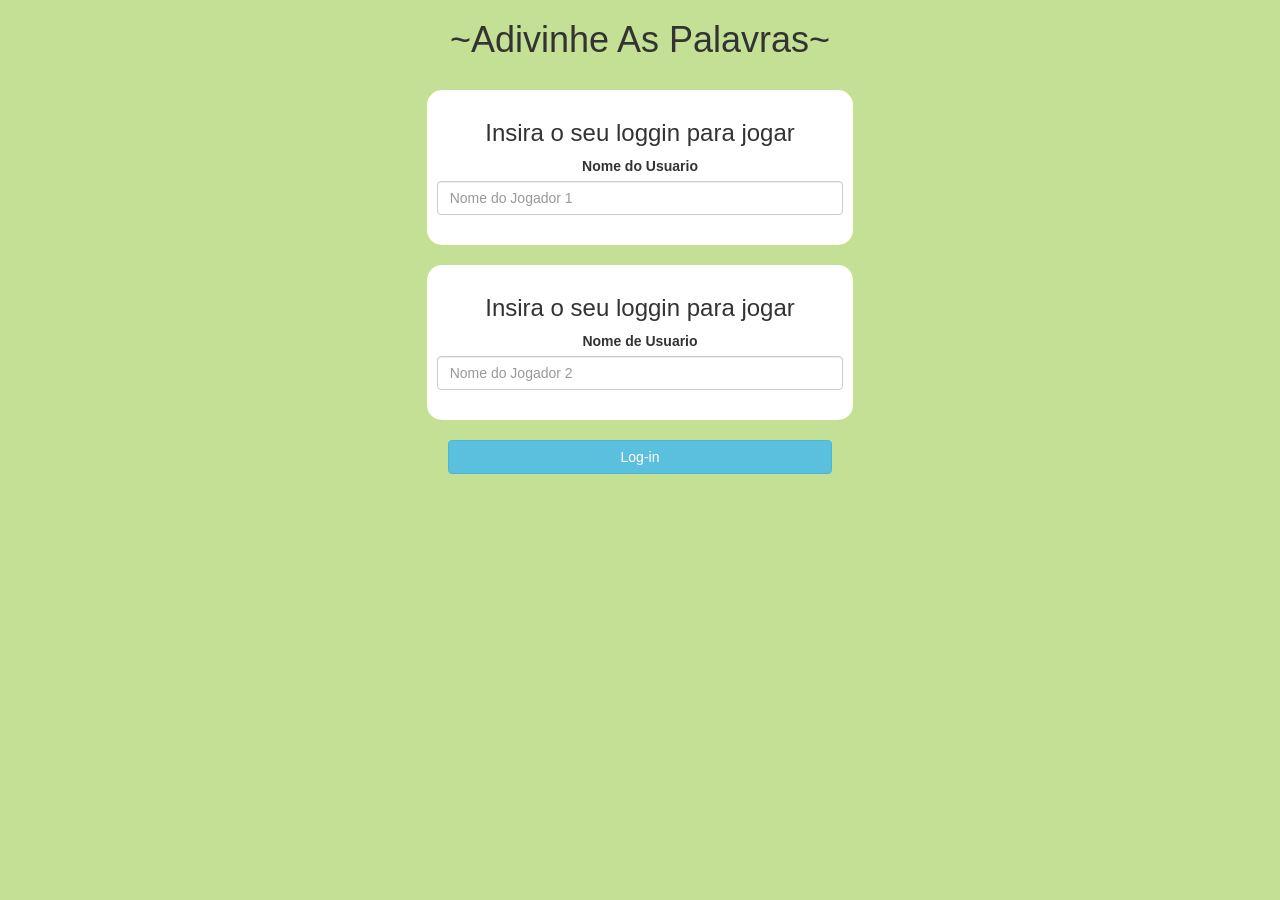
<file: index.html>
<!DOCTYPE html>
<html>

<head>
	<title>Adivinhe a Palavra</title>

	<meta name="viewport" content="width=device-width, initial-scale=1">
	<link rel="stylesheet" href="https://maxcdn.bootstrapcdn.com/bootstrap/3.4.0/css/bootstrap.min.css">
	<script src="https://ajax.googleapis.com/ajax/libs/jquery/3.4.1/jquery.min.js"></script>
	<script src="https://maxcdn.bootstrapcdn.com/bootstrap/3.4.0/js/bootstrap.min.js"></script>

	<link rel="stylesheet" type="text/css" href="game.css">

	<script src="game_log_in.js"></script>
</head>

<body>

	<center>
		<h1>~Adivinhe As Palavras~</h1>
		<br>
		<div class="col-lg-4 col-sm-8 col-xs-11 login_div1">
			<h3> Insira o seu loggin para jogar </h3>
			<label> Nome do Usuario </label>
			<input type="text" id="player1NameInput" class="form-control" placeholder="Nome do Jogador 1">
			<br>
		</div>
		<br>
		<div class="col-lg-4 col-sm-8 col-xs-11 login_div2">
			<h3> Insira o seu loggin para jogar </h3>
			<label> Nome de Usuario </label>
			<input type="text" id="player2NameInput" class="form-control" placeholder="Nome do Jogador 2">
			<br>
		</div>
		<br>

		<button onclick="addUser()" id="login" class="btn btn-info" style="width:30%">Log-in</button>
	</center>

</body>

</html>
</file>
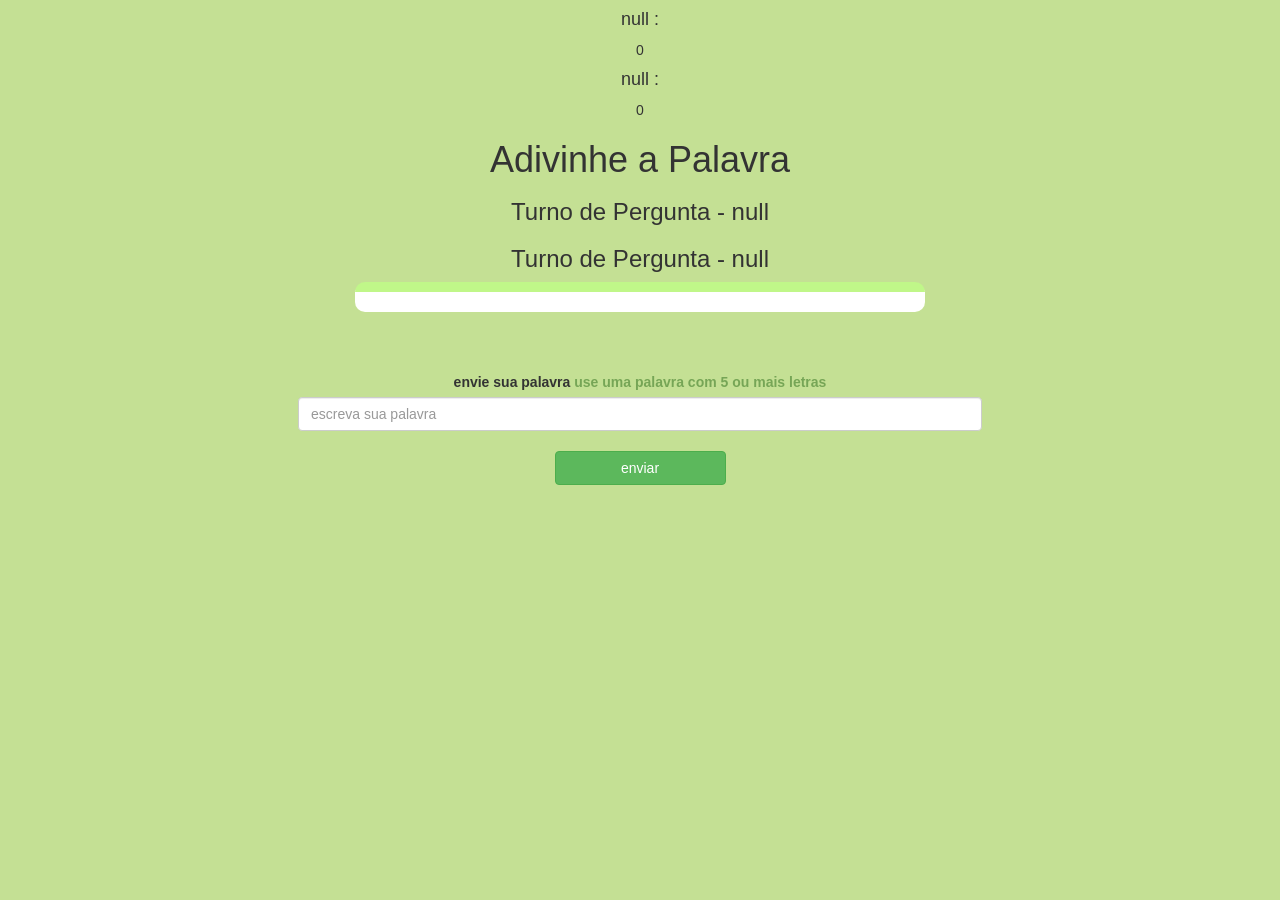
<file: game_page.html>
<html>

<head>
    <title>Adivinhe a Palavra</title>
    <meta name="viewport" content="width=device-width, initial-scale=1">
    <link rel="stylesheet" href="https://maxcdn.bootstrapcdn.com/bootstrap/3.4.0/css/bootstrap.min.css">
    <script src="https://ajax.googleapis.com/ajax/libs/jquery/3.4.1/jquery.min.js"></script>
    <script src="https://maxcdn.bootstrapcdn.com/bootstrap/3.4.0/js/bootstrap.min.js"></script>
    <link rel="stylesheet" type="text/css" href="game.css">
    <script src="game_pa_ge.js"></script>
</head>

<body onload="loadPlayer()">
    <center>
        <h4 id="player1_name"></h4><span id="player1Score"></span>
        <br>
        <h4 id="player2_name"></h4><span id="player2Score"></span>
        <br>
        <div class="container">
            <h1>Adivinhe a Palavra</h1>
            <h3 id="playerQuestion"></h3>
            <h3 id="playerAnswer"></h3>
            <div id="output" class="col-lg-6"></div>
            <br>
            <br>
            <br>
            <label>envie sua palavra <b style="color:rgb(118, 165, 86);">use uma palavra com 5 ou mais
                    letras</b></label>
            <input type="text" id="word" class="form-control" placeholder="escreva sua palavra">
            <br>
            <button class="btn btn-success" style="width:15%" onclick="send()">enviar</button>
        </div>
    </center>
</body>

</html>
</file>
<file: game.css>
body
{
	background: rgb(196, 224, 148);
}

	.login_div1 , .login_div2
	{
		background: white;
		padding: 10px;
		float: none;
		border-radius: 15px;
	}


#player1Name , #player2Name
{
	display: inline-block;
	margin-left: 20px;
}
#word
{
	width: 60%;
}
#wordDisplay
{
	letter-spacing: 5px;
}
#output
{
background: white;
border-radius: 10px;
border-top: 10px solid #c0f789;
padding: 10px;
float: none;
text-align: left;
}

button 
{
	background-color: rgb(71, 116, 68);
	border-radius: 15px;
	color: white; 
	border-color: rgb(71, 116, 68);
	border-style: none;
	padding: 15px 40px;
}
</file>
